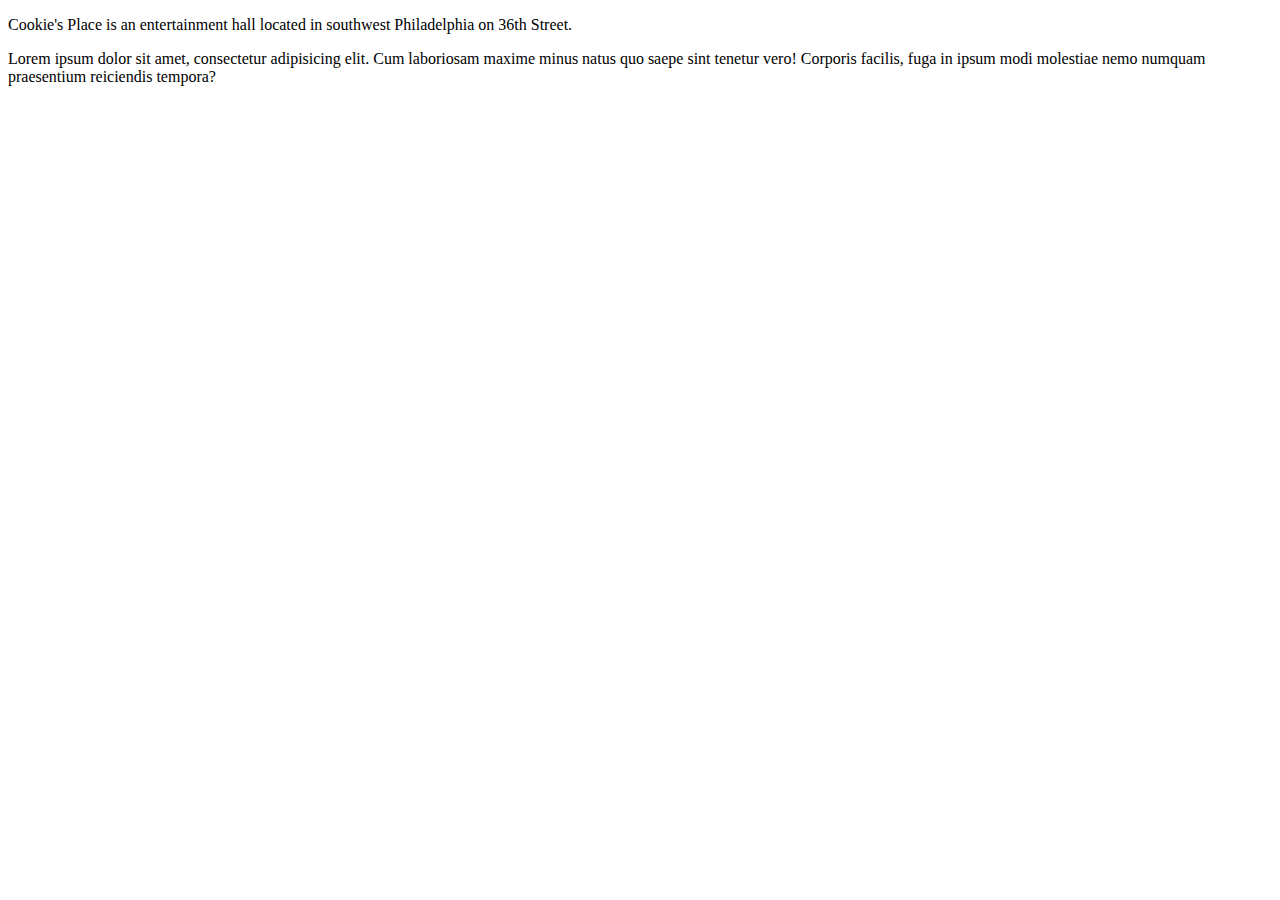
<file: src/main/resources/templates/about/index.html>
<!DOCTYPE html>
<html lang="en" xmlns:th="http://www.thymeleaf.org">
<head th:replace="~{partials :: head ('About Cookie\'s Place')}">
    <title>About Cookie's Place</title>
</head>
<body>
<main>
    <nav th:replace="~{partials :: navbar}"></nav>
    <div>
        <p class="about">Cookie's Place is an entertainment hall located in southwest Philadelphia on 36th Street.</p>
        <p class="about">Lorem ipsum dolor sit amet, consectetur adipisicing elit. Cum laboriosam maxime minus natus quo
            saepe sint tenetur vero! Corporis facilis, fuga in ipsum modi molestiae nemo numquam praesentium reiciendis
            tempora?</p>
    </div>
</main>
<div th:replace="~{partials :: boot-scripts}"></div>
<footer th:replace="~{partials :: footer}"></footer>
</body>
</html>
</file>
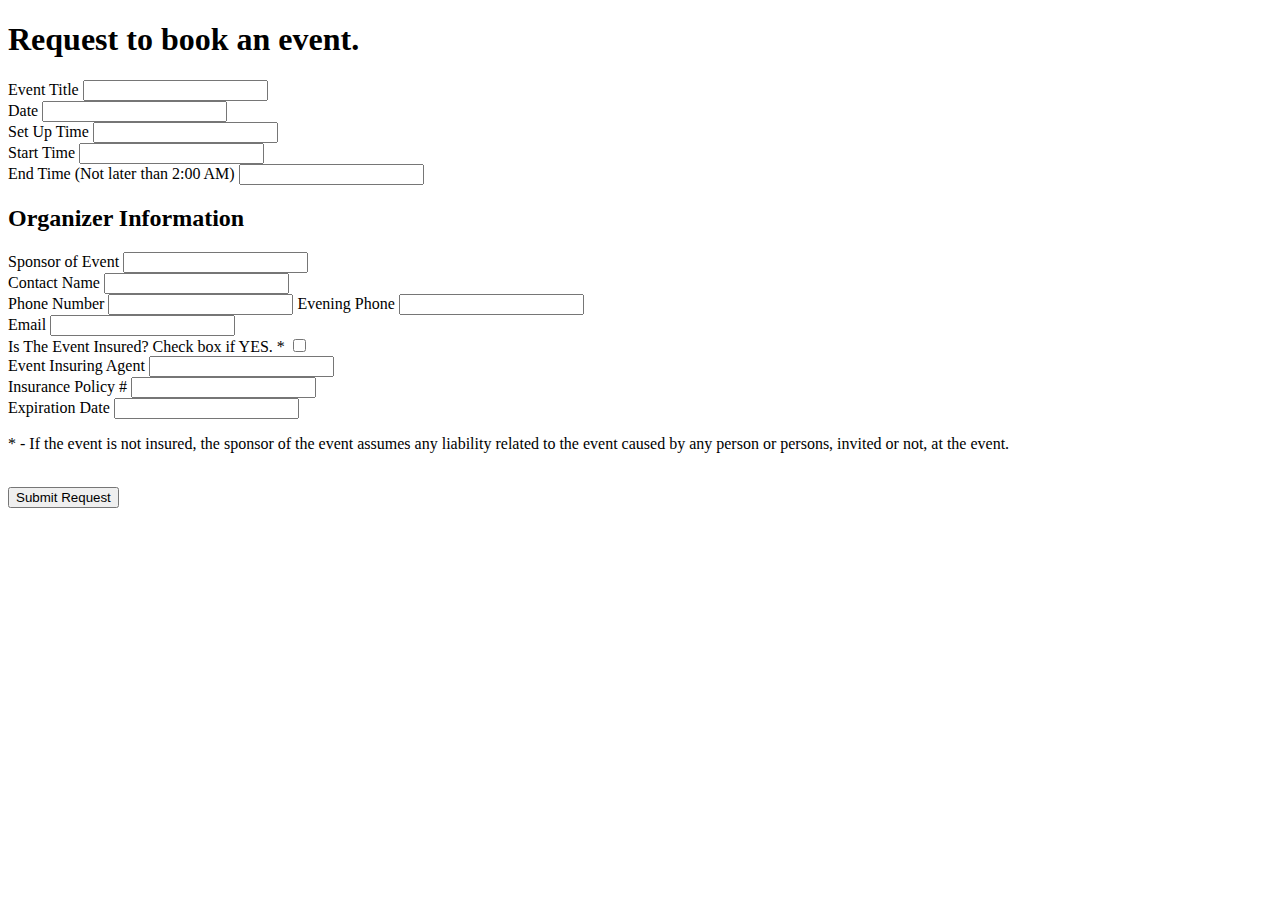
<file: src/main/resources/templates/book/index.html>
<!DOCTYPE html>
<html lang="en" xmlns:th="http://www.thymeleaf.org">
<head th:replace="~{partials :: head ('Book an Event')}">
</head>
<body>
<nav th:replace="~{partials :: navbar}"></nav>
<div>
    <form action="/book" method="post" class="bookform">
        <h1>Request to book an event.</h1>
        <label for="title">Event Title</label>
        <input type="text" name="title" id="title" class="input">
        <br>
        <label for="date">Date</label>
        <input type="text" name="date" id="date" class="input">
        <br>
        <label for="settime">Set Up Time</label>
        <input type="text" name="settime" id="settime" class="input">
        <br>
        <label for="starttime">Start Time</label>
        <input type="text" name="starttime" id="starttime" class="input">
        <br>
        <label for="endtime">End Time (Not later than 2:00 AM)</label>
        <input type="text" name="endtime" id="endtime" class="input">
        <br>
        <h2>Organizer Information</h2>
        <label for="sponsor">Sponsor of Event</label>
        <input type="text" name="sponsor" id="sponsor" class="input">
        <br>
        <label for="contact">Contact Name</label>
        <input type="text" name="contact" id="contact" class="input">
        <br>
        <label for="phone">Phone Number</label>
        <input type="text" name="phone" id="phone" class="input">
        <label for="evephone">Evening Phone</label>
        <input type="text" name="evephone" id="evephone" class="input">
        <br>
        <label for="email">Email</label>
        <input type="text" name="email" id="email" class="input">
        <br>
        <label for="insurance">Is The Event Insured? Check box if YES. *</label>
        <input type="checkbox" id="insurance" class="input">
        <br>
        <label for="insuror">Event Insuring Agent</label>
        <input type="text" name="insuror" id="insuror" class="input">
        <br>
        <label for="policynum">Insurance Policy #</label>
        <input type="text" name="policynum" id="policynum" class="input">
        <br>
        <label for="exdate">Expiration Date</label>
        <input type="text" name="exdate" id="exdate" class="input">
        <br>
        <p class="disclaimer">* - If the event is not insured, the sponsor of the event assumes any liability related to the event caused by any person or persons, invited or not, at the event.</p>
        <br>
        <button class="btn submit-button" type="submit" value="submit-form">Submit Request</button>
    </form>

</div>
<div th:replace="~{partials :: boot-scripts}"></div>
<footer th:replace="~{partials :: footer}"></footer>
</body>
</html>
</file>
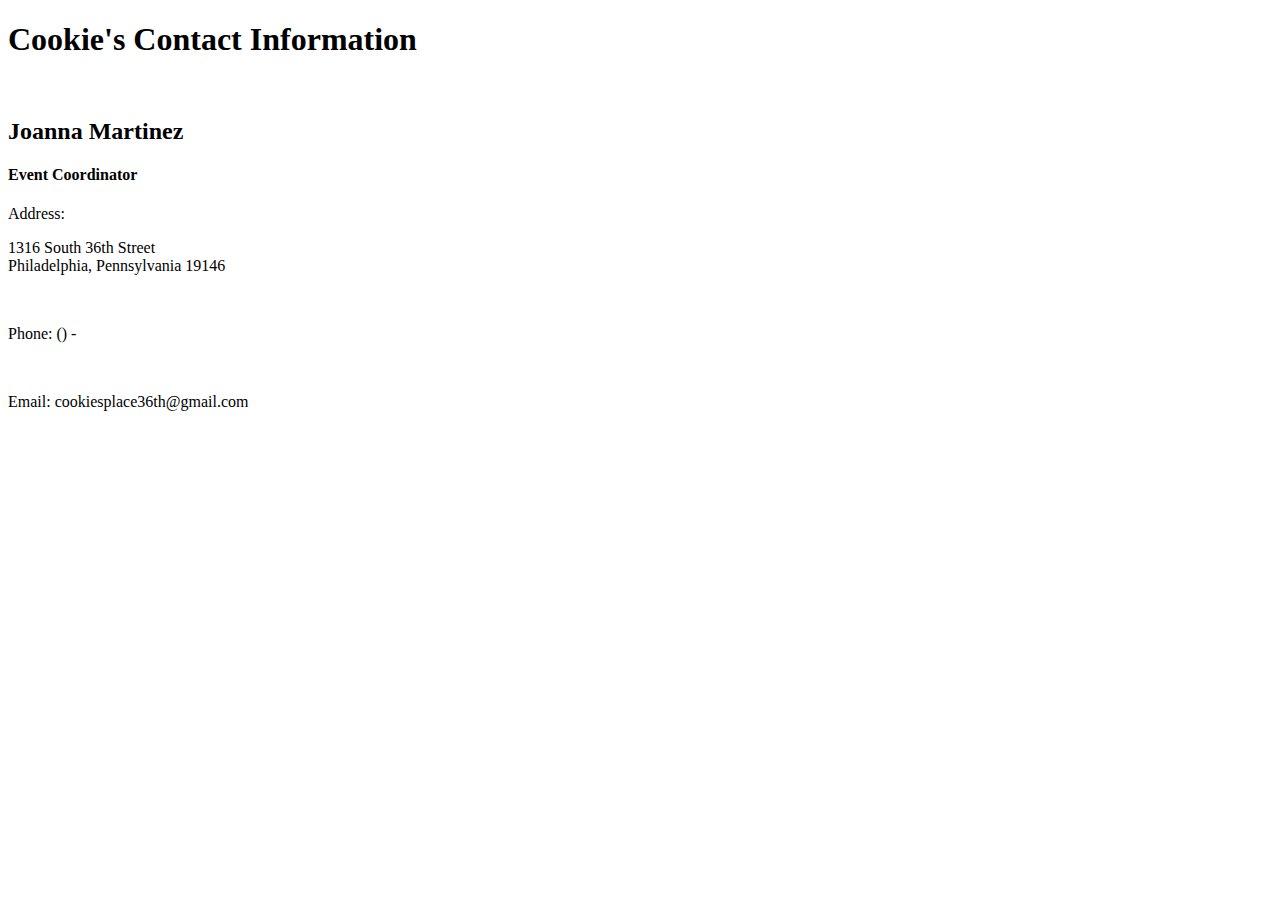
<file: src/main/resources/templates/contact/index.html>
<!DOCTYPE html>
<html lang="en" xmlns:th="http://www.thymeleaf.org">
<head th:replace="~{partials :: head ('Contact Cookie\'s Place')}">
    <title>Contact Cookie's Place</title>
</head>
<body>
<nav th:replace="~{partials :: navbar}"></nav>
<div class="contact-container">
    <main>
        <div>
            <h1>Cookie's Contact Information</h1>
        </div>
        <br>
        <div>
            <h2>Joanna Martinez</h2>
            <h4>Event Coordinator</h4>
        </div>
        <div>
            <p>Address:</p>
            <p>1316 South 36th Street
                <br>
                Philadelphia, Pennsylvania 19146</p>
        </div>
        <br>
        <div>
            <p>Phone: () -</p>
        </div>
        <br>
        <div>
            <p>Email: cookiesplace36th@gmail.com</p>
        </div>
    </main>
</div>
<div th:replace="~{partials :: boot-scripts}"></div>
<footer th:replace="~{partials :: footer}"></footer>
</body>
</html>
</file>
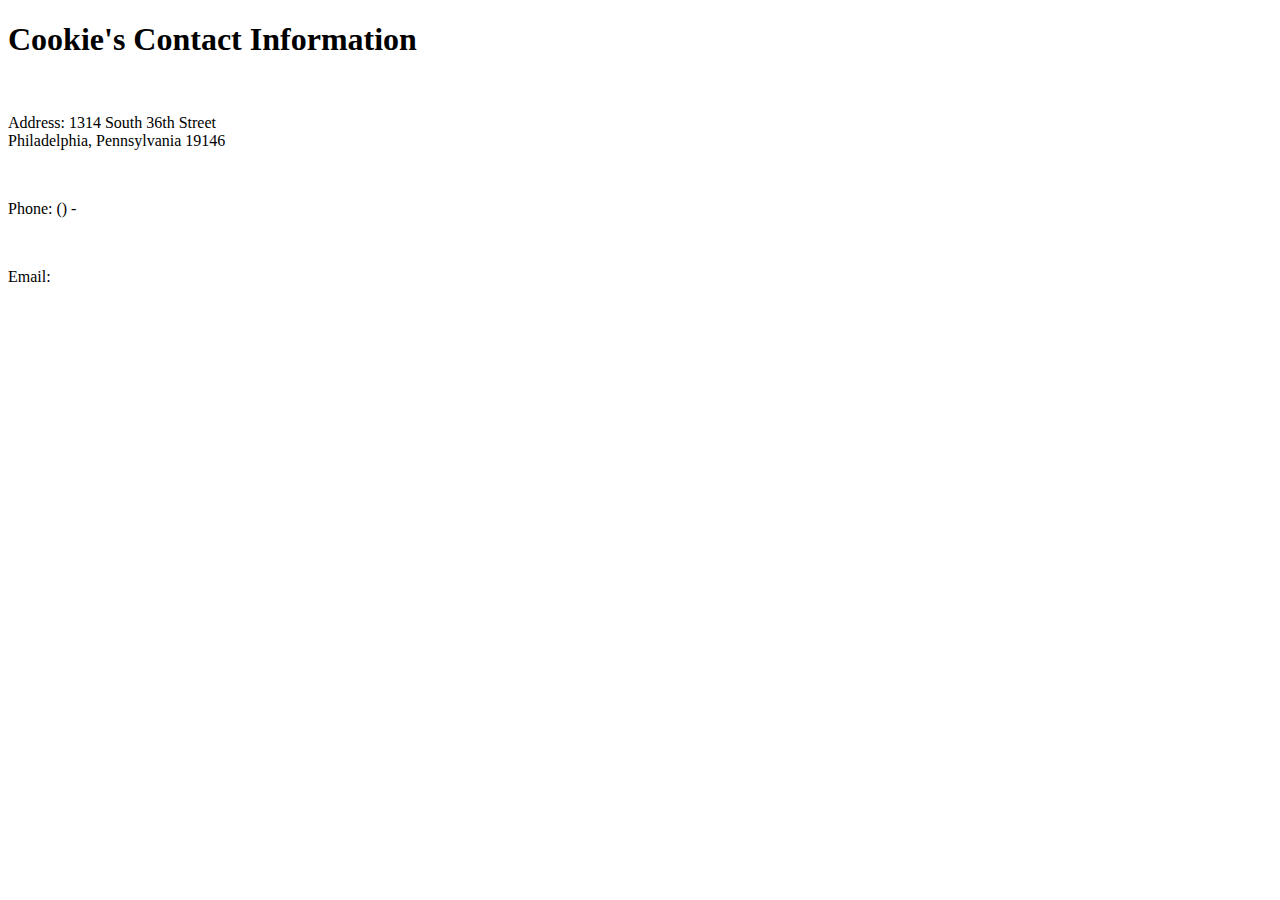
<file: src/main/resources/templates/contact/cookie.html>
<!DOCTYPE html>
<html lang="en" xmlns:th="http://www.thymeleaf.org">
<head th:replace="~{partials :: head ('Contact Cookie\'s Place')}">
</head>
<body>
<nav th:replace="~{partials :: navbar}"></nav>
<div class="contact-container">
    <main>
        <div>
            <h1>Cookie's Contact Information</h1>
        </div>
        <br>
        <div>
            <p>Address: 1314 South 36th Street
                <br>
                Philadelphia, Pennsylvania 19146</p>
        </div>
        <br>
        <div>
            <p>Phone: () -</p>
        </div>
        <br>
        <div>
            <p>Email: </p>
        </div>
    </main>
</div>
<div th:replace="~{partials :: boot-scripts}"></div>
<footer th:replace="~{partials :: footer}"></footer>
</body>
</html>
</file>
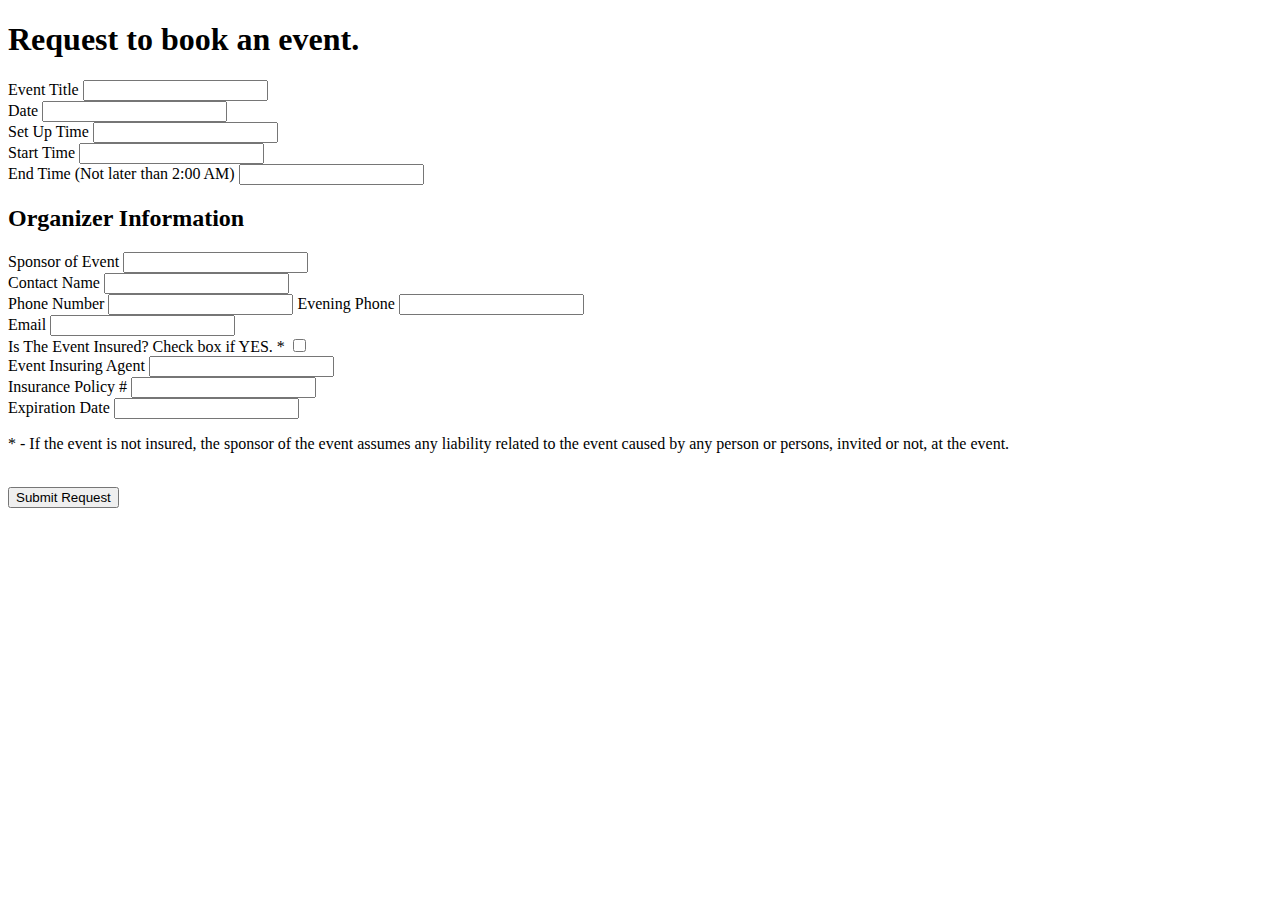
<file: src/main/resources/templates/events/book.html>
<!DOCTYPE html>
<html lang="en" xmlns:th="http://www.thymeleaf.org">
<head th:replace="~{partials :: head ('Book an Event')}">
</head>
<body>
<nav th:replace="~{partials :: navbar}"></nav>
<div>
    <form action="/book" method="post" class="bookform">
        <h1>Request to book an event.</h1>
        <label for="title">Event Title</label>
        <input type="text" name="title" id="title" class="input">
        <br>
        <label for="date">Date</label>
        <input type="text" name="date" id="date" class="input">
        <br>
        <label for="settime">Set Up Time</label>
        <input type="text" name="settime" id="settime" class="input">
        <br>
        <label for="starttime">Start Time</label>
        <input type="text" name="starttime" id="starttime" class="input">
        <br>
        <label for="endtime">End Time (Not later than 2:00 AM)</label>
        <input type="text" name="endtime" id="endtime" class="input">
        <br>
        <h2>Organizer Information</h2>
        <label for="sponsor">Sponsor of Event</label>
        <input type="text" name="sponsor" id="sponsor" class="input">
        <br>
        <label for="contact">Contact Name</label>
        <input type="text" name="contact" id="contact" class="input">
        <br>
        <label for="phone">Phone Number</label>
        <input type="text" name="phone" id="phone" class="input">
        <label for="evephone">Evening Phone</label>
        <input type="text" name="evephone" id="evephone" class="input">
        <br>
        <label for="email">Email</label>
        <input type="text" name="email" id="email" class="input">
        <br>
        <label for="insurance">Is The Event Insured? Check box if YES. *</label>
        <input type="checkbox" id="insurance" class="input">
        <br>
        <label for="insuror">Event Insuring Agent</label>
        <input type="text" name="insuror" id="insuror" class="input">
        <br>
        <label for="policynum">Insurance Policy #</label>
        <input type="text" name="policynum" id="policynum" class="input">
        <br>
        <label for="exdate">Expiration Date</label>
        <input type="text" name="exdate" id="exdate" class="input">
        <br>
        <p class="disclaimer">* - If the event is not insured, the sponsor of the event assumes any liability related to the event caused by any person or persons, invited or not, at the event.</p>
        <br>
        <button class="book-btn submit-button" type="submit" value="submit-form">Submit Request</button>
    </form>

</div>
<div th:replace="~{partials :: boot-scripts}"></div>
<footer th:replace="~{partials :: footer}"></footer>
</body>
</html>
</file>
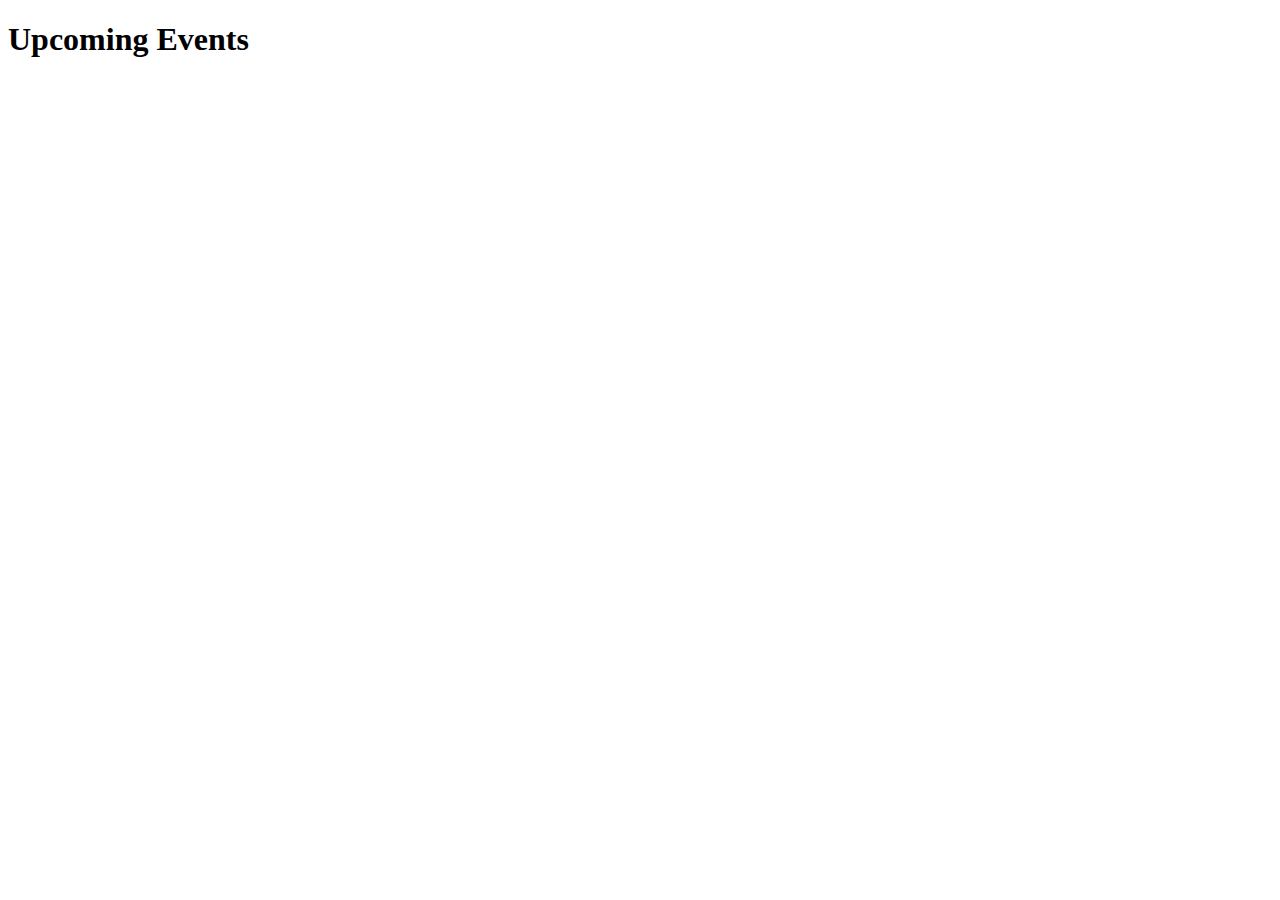
<file: src/main/resources/templates/events/upcoming.html>
<!DOCTYPE html>
<html lang="en" xmlns:th="http://www.thymeleaf.org">
<head th:replace="~{partials :: head ('Upcoming Events')}">
    <title>Cookie's Place</title>
</head>
<body>
<nav th:replace="~{partials :: navbar}"></nav>
<h1>Upcoming Events</h1>
<div>
    <h1 th:text="${event.title}" class="event-title"></h1>
    <p th:text="${event.date}" class="event-date"></p>
    <p th:text="${event.time}" class="event-time"></p>
    <p th:text="${event.guests}" class="event-guests"></p>
</div>
</div>
<div th:replace="~{partials :: boot-scripts}"></div>
<footer th:replace="~{partials :: footer}"></footer>
</body>
</html>
</file>
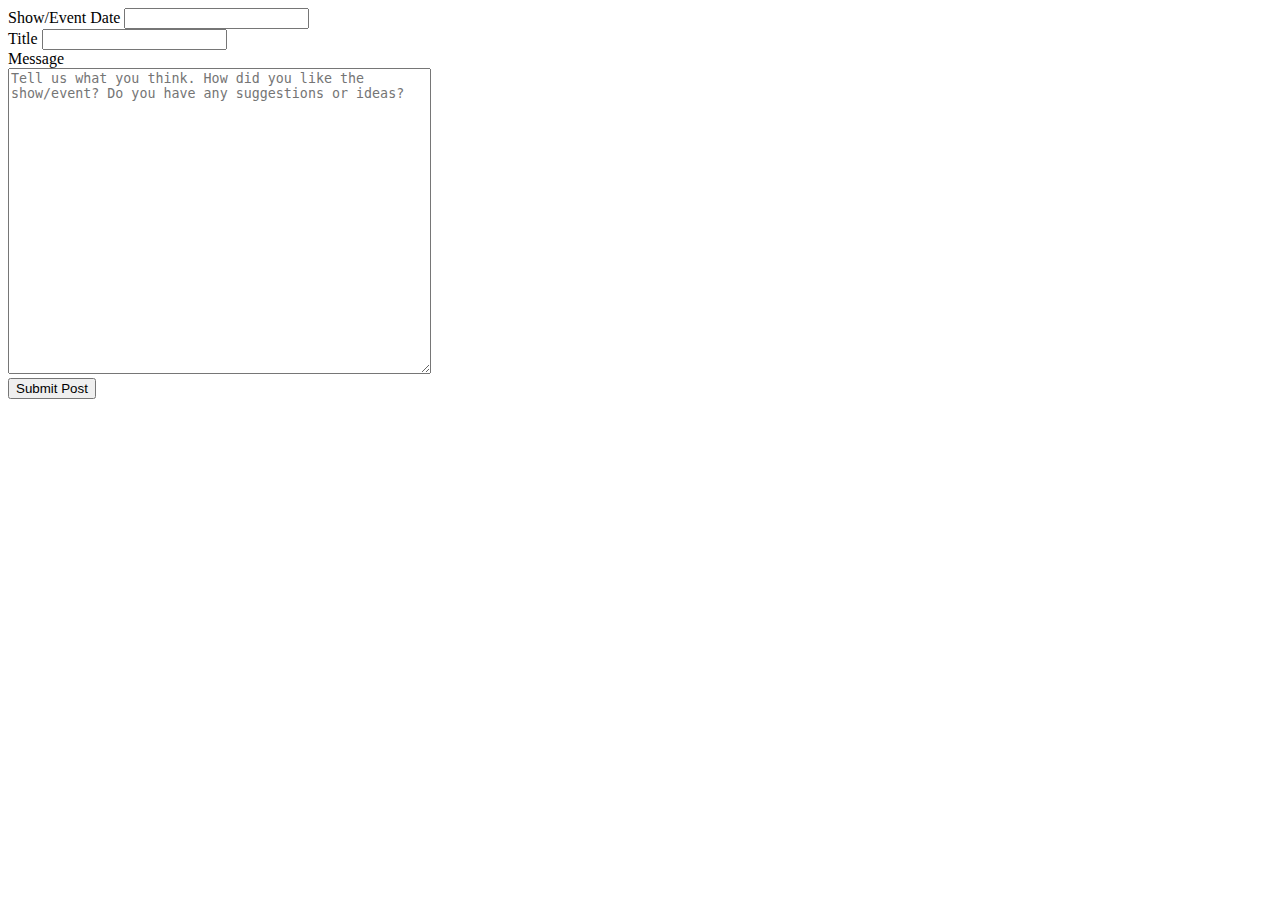
<file: src/main/resources/templates/posts/create.html>
<!DOCTYPE html>
<html lang="en" xmlns:th="http://www.thymeleaf.org">
<head th:replace="~{partials :: head ('Create A New Review')}">
    <title>Create A Post</title>
</head>
<body>
<nav th:replace="~{partials :: navbar}"></nav>
<div class="container">
    <form action="/posts/create" method="post">
        <label for="date">Show/Event Date</label>
        <input type="text" name="date" id="date">
        <br>
        <label for="title">Title</label>
        <input type="text" name="title" id="title">
        <br>
        <label for="body">Message</label>
        <br>
        <textarea name="body" id="body" cols="50" rows="20" placeholder="Tell us what you think. How did you like the show/event? Do you have any suggestions or ideas?"></textarea>
        <br>
        <button class="btn mkpost" type="submit" value="Create Post">Submit Post</button>
    </form>
</div>
<div th:replace="~{partials :: boot-scripts}"></div>
<footer th:replace="~{partials :: footer}"></footer>
</body>
</html>
</file>
